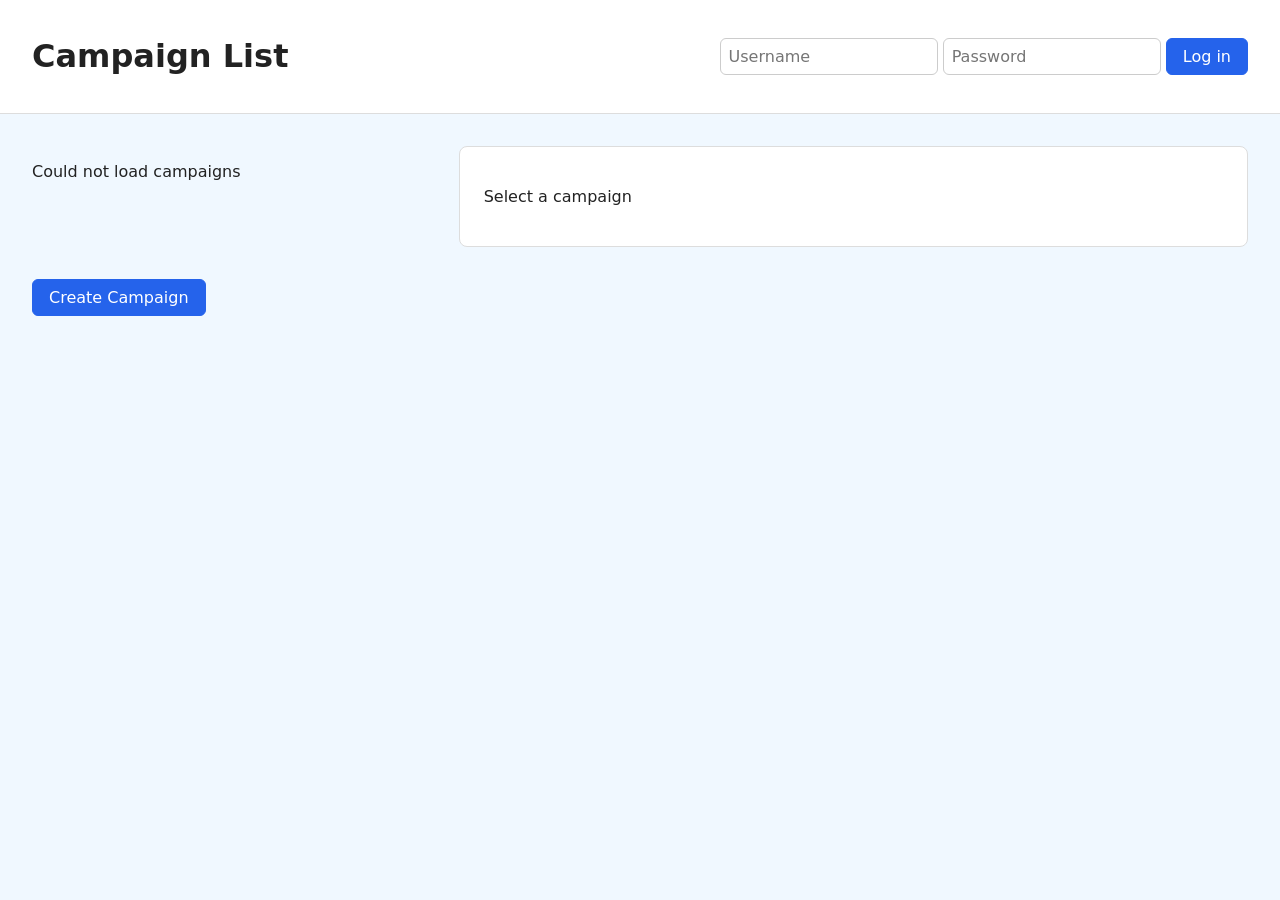
<file: frontend/index.html>
<!DOCTYPE html>
<html lang="en">

<head>
    <meta charset="UTF-8">
    <meta name="viewport" content="width=device-width, initial-scale=1.0">
    <title>Mini-ad-platform</title>
    <link rel="stylesheet" href="css/style.css">
</head>

<body style="background-color:aliceblue;">
    <header>
        <h1>Campaign List</h1>
        <form id="login-form">
            <input id="username" placeholder="Username" required">
            <input type="password" id="password" placeholder="Password" required>
            <button>Log in</button>
            <span id="auth-status"></span>
        </form>
    </header>

    <main>
        <section>
            <p id="message"></p>
            <ul id="campaign-list"> </ul>
        </section>
        
        <section id="detail">
            <p>Select a campaign</p>
        </section>
    </main>

    <button id="open-create">Create Campaign</button>

    <dialog id="create-dialog">
        <form id="create-form">
            <input name="name" placeholder="name" required>
            <input name="budget" type="number" placeholder="Budget" required>
            <select name="status">
                <option value="draft">Draft</option>
                <option value="active">Active</option>
                <option value="paused">Paused</option>
                <option value="ended">Ended</option>
            </select>
            <select name="creative" id="creative-select"></select>
            <input type="url" name="creative_url" placeholder="Creative URL" required>
            <input type="url" name="click_url" placeholder="Click URL" required>
            <p id="create-error"></p>
            <button>Save</button>
            <button type="button" id="cancel-create">Cancel</button>
        </form>
    </dialog>




    <script src="js/app.js"></script>
</body>

</html>
</file>
<file: frontend/css/style.css>
* { box-sizing: border-box; }

body {
    font-family: system-ui, sans-serif;
    margin: 0;
    background: #f4f5f7;
    color: #222;
}

header {
    display: flex;
    justify-content: space-between;
    align-items: center;
    flex-wrap: wrap;
    gap: 1rem;
    padding: 1rem 2rem;
    background: #fff;
    border-bottom: 1px solid #ddd;
}

main {
    display: grid;
    grid-template-columns: 1fr 2fr;
    gap: 2rem;
    padding: 2rem;
}

#campaign-list { list-style: none; padding: 0; margin: 0; }

#campaign-list li {
    display: flex;
    justify-content: space-between;
    align-items: center;
    background: #fff;
    padding: .75rem 1rem;
    border: 1px solid #ddd;
    border-radius: 8px;
    margin-bottom: .5rem;
    cursor: pointer;
}
#campaign-list li:hover { border-color: #888; }

.badge {
    padding: 2px 10px;
    border-radius: 999px;
    font-size: .8rem;
    background: #eee;
}
.badge.active { background: #d4f7dc; }
.badge.paused { background: #fff1c2; }
.badge.ended  { background: #f6d3d3; }

#detail {
    background: #fff;
    padding: 1.5rem;
    border: 1px solid #ddd;
    border-radius: 8px;
    align-self: start;
}

.preview-stage {
    display: flex;
    justify-content: center;
    margin-top: 1.5rem;
    padding: 1.5rem;
    background: #e9ebee;
    border-radius: 8px;
}

.preview-stage iframe {
    width: 300px;
    height: 400px;
    border: 0;
    background: #fff;
}

@media (max-width: 700px) {
    main { grid-template-columns: 1fr; padding: 1rem; }
}

button {
    font: inherit;
    padding: .5rem 1rem;
    border: 1px solid #2563eb;
    border-radius: 6px;
    background: #2563eb;
    color: #fff;
    cursor: pointer;
    transition: background .15s;
}

button:hover {
    background: #1d4ed8;
}

button:focus-visible {
    outline: 3px solid #93c5fd;
    outline-offset: 2px;
}

button:disabled {
    background: #cbd5e1;
    border-color: #cbd5e1;
    color: #64748b;
    cursor: not-allowed;
}

#open-create {
    margin-bottom: 1rem;
    margin-left: 2rem;
}

/* create form */

dialog {
    border: 1px solid #ddd;
    border-radius: 10px;
    padding: 1.5rem;
}

dialog::backdrop {
    background: rgba(0, 0, 0, .4);
}

#create-form {
    display: flex;
    flex-direction: column;
    gap: .75rem;
    min-width: 300px;
}

input, select {
    font: inherit;
    padding: .5rem;
    border: 1px solid #ccc;
    border-radius: 6px;
}

#create-error {
    color: #b00020;
    margin: 0;
}
</file>
